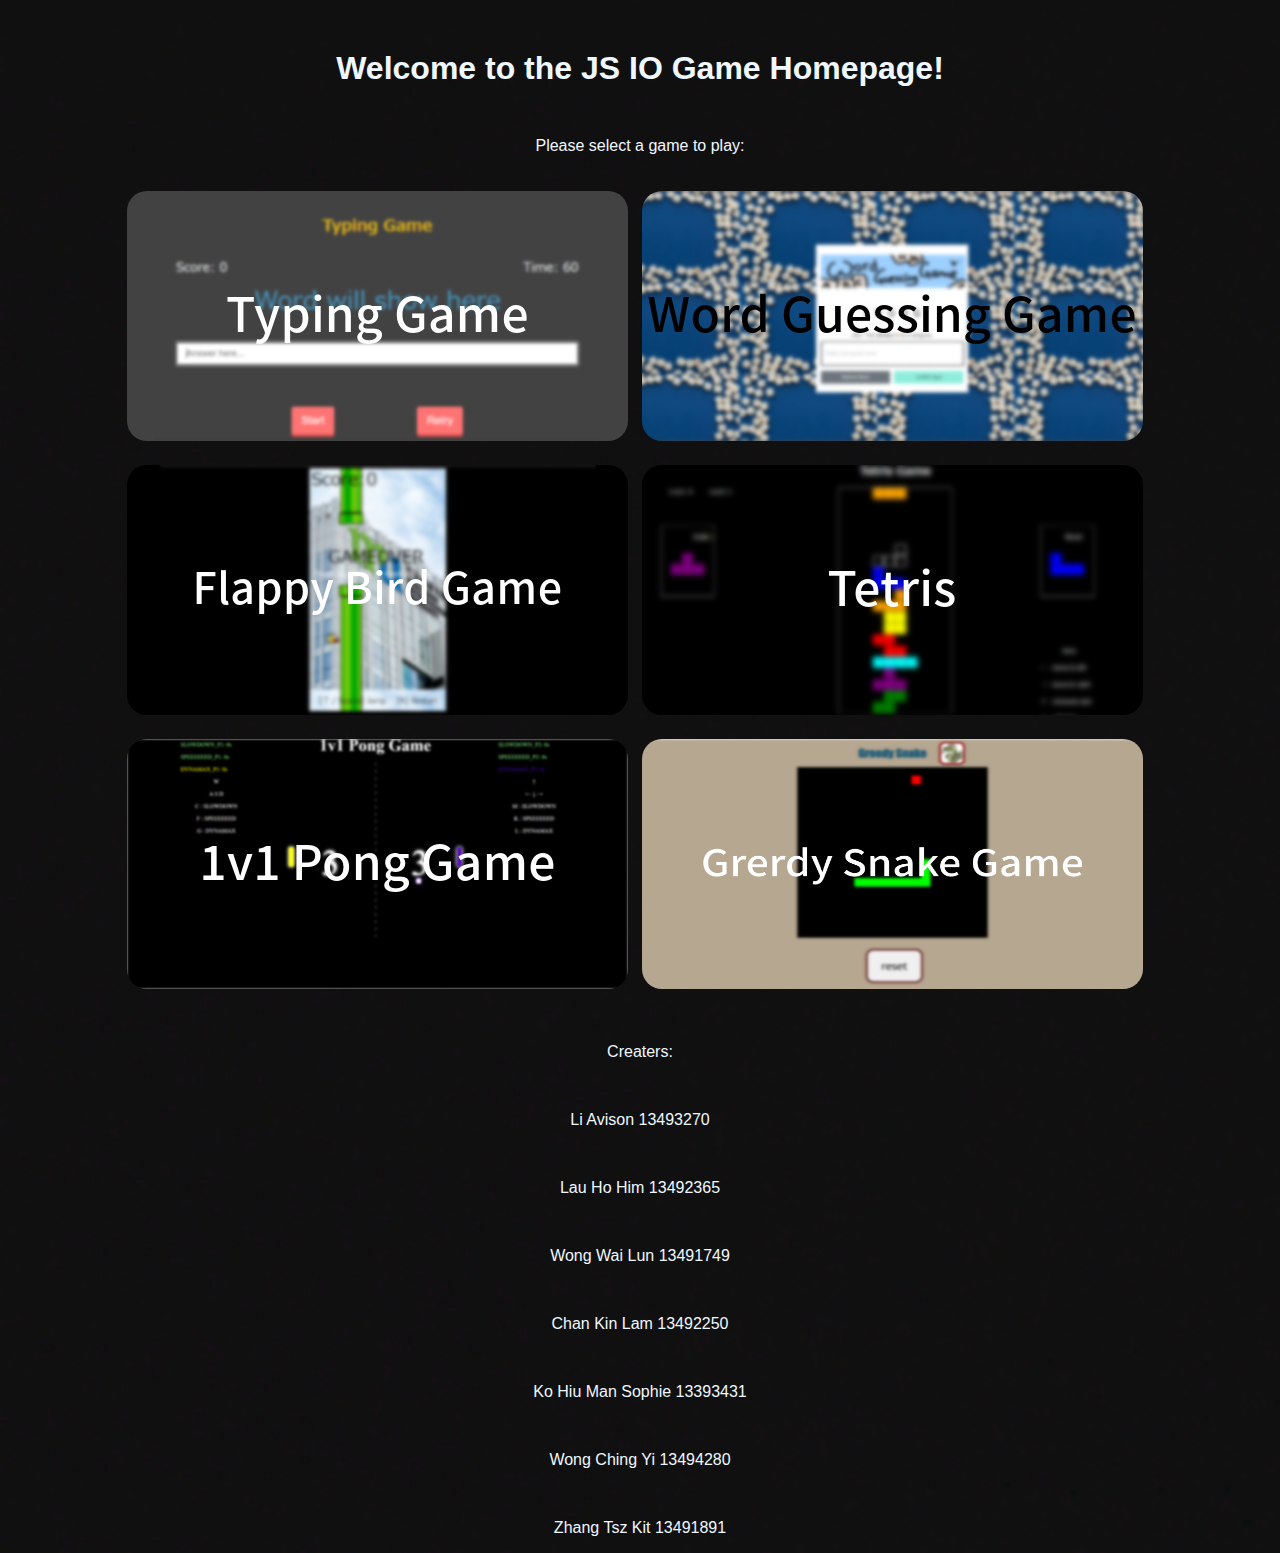
<file: index.html>
<!DOCTYPE html>
<html>
<head>
<title>Game Homepage</title>
<link rel="stylesheet" href="style.css">
</head>
<body>
<h1>Welcome to the JS IO Game Homepage!</h1>
<p>Please select a game to play:</p>

    <a class="game-link" href="typing_game/index.html"> <img src='img/typing-game-img.png' class="image"></a>
    <a class="game-link" href="word_guess_game/index.html"> <img src='img/word-guess-game-img.png' class="image"></a>
    <a class="game-link" href="fapbird/fapbird.html"> <img src='img/fapbird-img.png' class="image"></a>
    <a class="game-link" href="tetris_final/index.html"> <img src='img/tetris-img.png' class="image"></a> 
    <a class="game-link" href="pong_game/index.html"> <img src='img/pong-game-img.png' class="image"></a>
    <a class="game-link" href="snake/greedysnake.html"> <img src='img/greedy-snake-img.png' class="image"></a>


<p>Creaters:<p>
<p>Li Avison 13493270</p>
<p>Lau Ho Him 13492365</p>
<p>Wong Wai Lun 13491749</p>
<p>Chan Kin Lam 13492250</p>
<p>Ko Hiu Man Sophie 13393431</p>
<p>Wong Ching Yi 13494280</p>
<p>Zhang Tsz Kit 13491891</p>

</body>
</html>
</file>
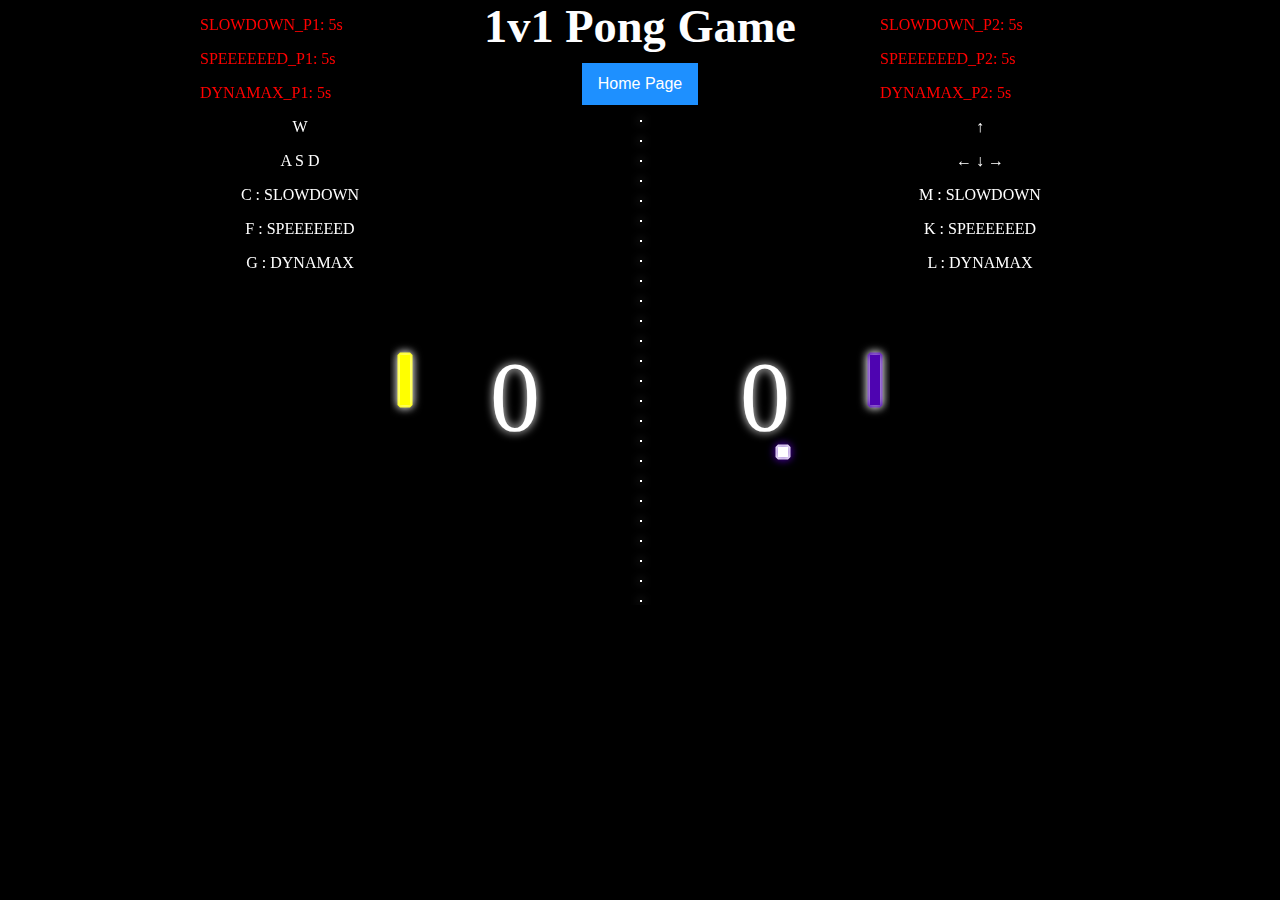
<file: pong_game/index.html>
<!DOCTYPE html>
<html>
  <head>
    <meta charset="UTF-8" />
    <meta
      name="viewport"
      content="width=device-width, initial-scale=1.0,
                                 maximum-scale=1.0, user-scalable=no"
    />
    <title>1v1 Pong Game</title>
    <h1>1v1 Pong Game</h1>
    <!--<audio controls autoplay>
      <source src="Journey(chosic.com).mp3" type="audio/mpeg" />
      unsupport mp3
    </audio>-->
    <!--internal css-->
    <style>
      body {
        display: flex;
        flex-direction: column;
        align-items: center;
        padding: 0;
        margin: 0;
        height: 100vh;
        background: black;
img {
    opacity: 0.5;
  }

      }
      h1 {
        margin: 0px;
        margin-bottom: 10px;
        font-size: 2.9em;
        color: #fefeff;
      }
      .player1 {
        position: absolute;
        left: 200px;
        width: 200px;
        height: 120px;
      }

      .player2 {
        position: absolute;
        right: 200px;
        width: 200px;
        height: 120px;
      }
      
      #exit {
        background-color: DodgerBlue;
        border: none;
        color: white;
        padding: 12px 16px;
        font-size: 16px;
        transition-duration: 0.4s;
        cursor: pointer;
      }
      
      #exit:hover {
        background-color: #008CBA;
      }
    </style>
  </head>

  <body>
    <button id="exit" onClick="history.back()">Home Page</button>
    <canvas id="pong_game"></canvas>
    <!-- a div include 2 div inside in order to let them on the position i want-->
    <div class="player1">
      <div>
        <p id="SLOWDOWN_P1"></p>
        <p id="SPEEEEEED_P1"></p>
        <p id="DYNAMAX_P1"></p>
      </div>
      <div style="text-align: center; color: white; font: 'Roboto'">
        <p>W</p>
        <p>A S D</p>
        <p>C : SLOWDOWN</p>
        <p>F : SPEEEEEED</p>
        <p>G : DYNAMAX</p>
      </div>
    </div>
    <!--ditto-->
    <div class="player2">
      <div>
        <p id="SLOWDOWN_P2"></p>
        <p id="SPEEEEEED_P2"></p>
        <p id="DYNAMAX_P2"></p>
      </div>
      <div style="text-align: center; color: white; font: 'Roboto'">
        <p>↑</p>
        <p>← ↓ →</p>
        <p>M : SLOWDOWN</p>
        <p>K : SPEEEEEED</p>
        <p>L : DYNAMAX</p>
      </div>
    </div>
    <script src="player.js"></script>
    <script src="ball.js"></script>
    <script src="main.js"></script>
  </body>
</html>
</file>
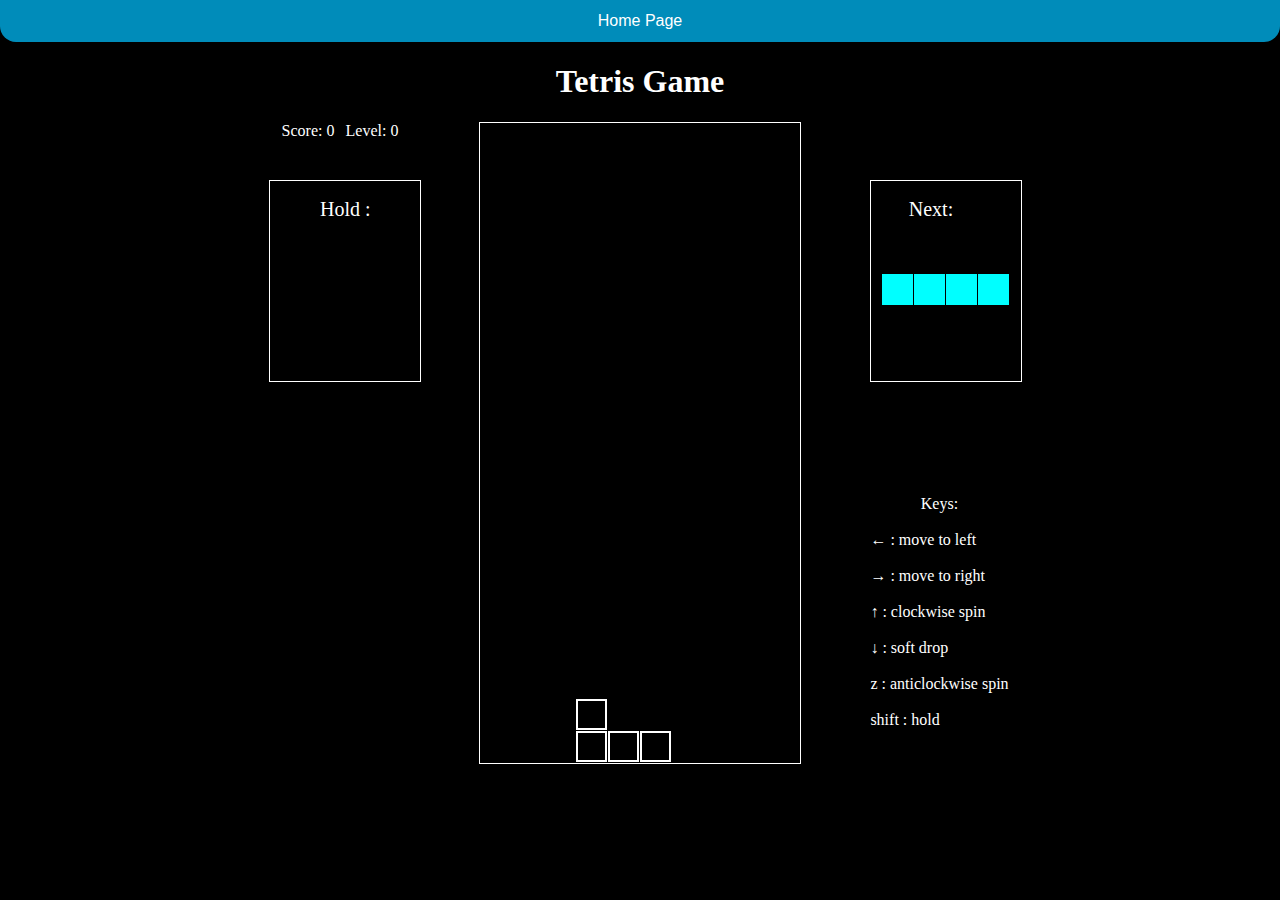
<file: tetris_final/index.html>
<!DOCTYPE html>
<html>
<head>
  <link rel="stylesheet" href="style.css">
  <script src="const.js"></script>
</head>
<body>
  <button id="exit" onClick="history.back()">Home Page</button>
  <h1>Tetris Game</h1>
  <div id="screen">
    <span id="prevl">Next:</span>
    <span id="hold">Hold :</span>
    <span id="score" name="score"></span>
    <span id="level" name="level"></span>

    </div class="sidepanel" id="holdpanel">
    <canvas class="sidecanvas" id="store" height="200" width="150"></canvas>
    </div>

    <div id="container" >
    <canvas width="320" height="640" id="game"></canvas>
    </div>

    <div class="sidepanel" id="prevpanel">
    <canvas class="sidecanvas" id="preview" height="200" width="150"></canvas>
    </div>

    <div id="instructions">
      <span id="key">Keys:</span><br>
      <span> ← : move to left</span><br>
      <span> → : move to right</span><br>
      <span> ↑ : clockwise spin</span><br>
      <span> ↓ : soft drop</span><br>
      <span> z : anticlockwise spin</span><br>
      <span> shift : hold</span>
    </div>
    <div id="gameover" width="12"><span id="over">GAMEOVER</span></div>
  </div>
  
  <script src="main.js"></script>

</body>
</html>
</file>
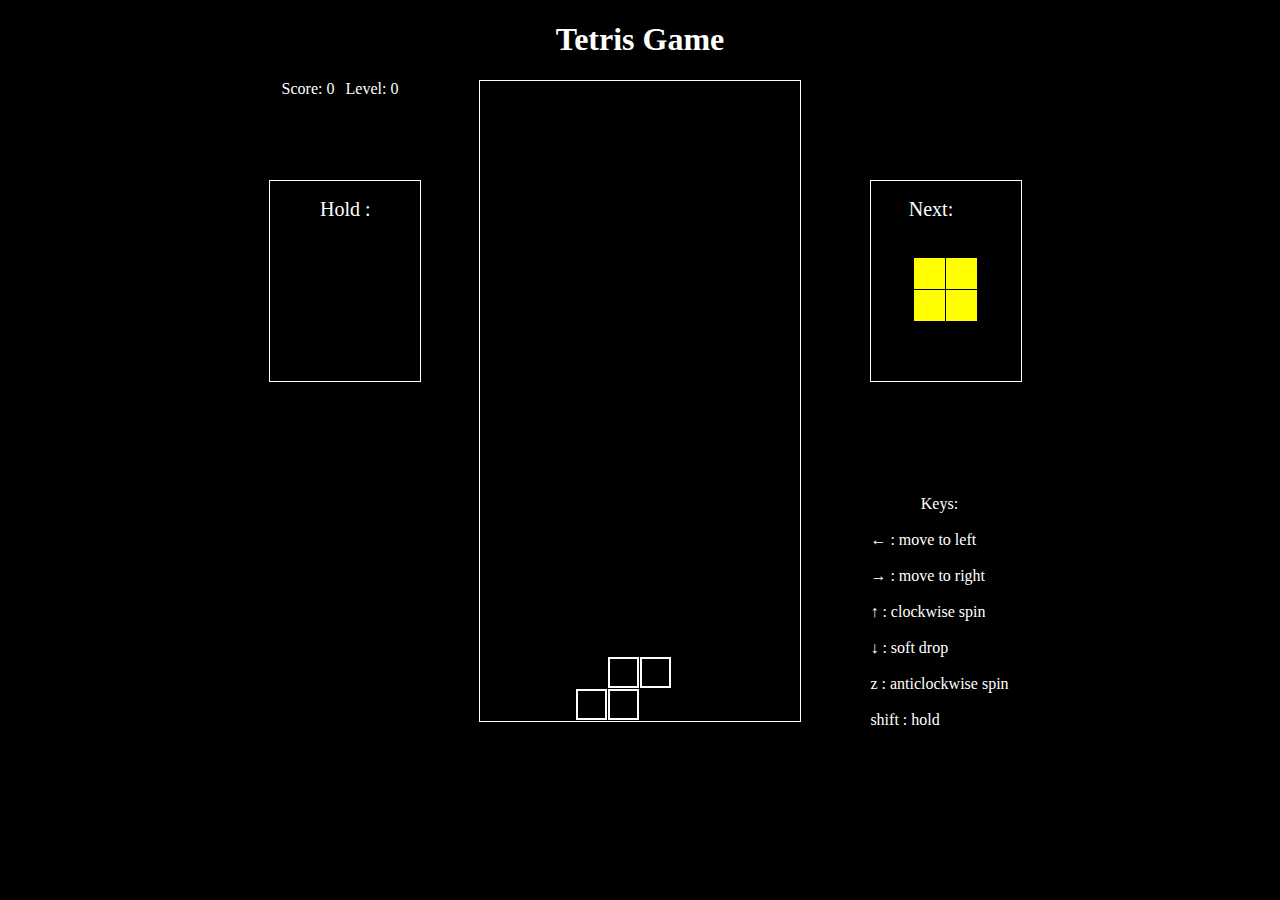
<file: tetris_final_2/index.html>
<!DOCTYPE html>
<html>
<head>
  <link rel="stylesheet" href="style.css">
  <script src="const.js"></script>
</head>
<body>
  <h1>Tetris Game</h1>
  <div id="screen">
    <span id="prevl">Next:</span>
    <span id="hold">Hold :</span>
    <span id="score" name="score"></span>
    <span id="level" name="level"></span>

    </div class="sidepanel" id="holdpanel">
    <canvas class="sidecanvas" id="store" height="200" width="150"></canvas>
    </div>

    <div id="container" >
    <canvas width="320" height="640" id="game"></canvas>
    </div>

    <div class="sidepanel" id="prevpanel">
    <canvas class="sidecanvas" id="preview" height="200" width="150"></canvas>
    </div>

    <div id="instructions">
      <span id="key">Keys:</span><br>
      <span> ← : move to left</span><br>
      <span> → : move to right</span><br>
      <span> ↑ : clockwise spin</span><br>
      <span> ↓ : soft drop</span><br>
      <span> z : anticlockwise spin</span><br>
      <span> shift : hold</span>
    </div>
    <div id="gameover" width="12"><span id="over">GAMEOVER</span></div>
  </div>
  
  <script src="main.js"></script>

</body>
</html>
</file>
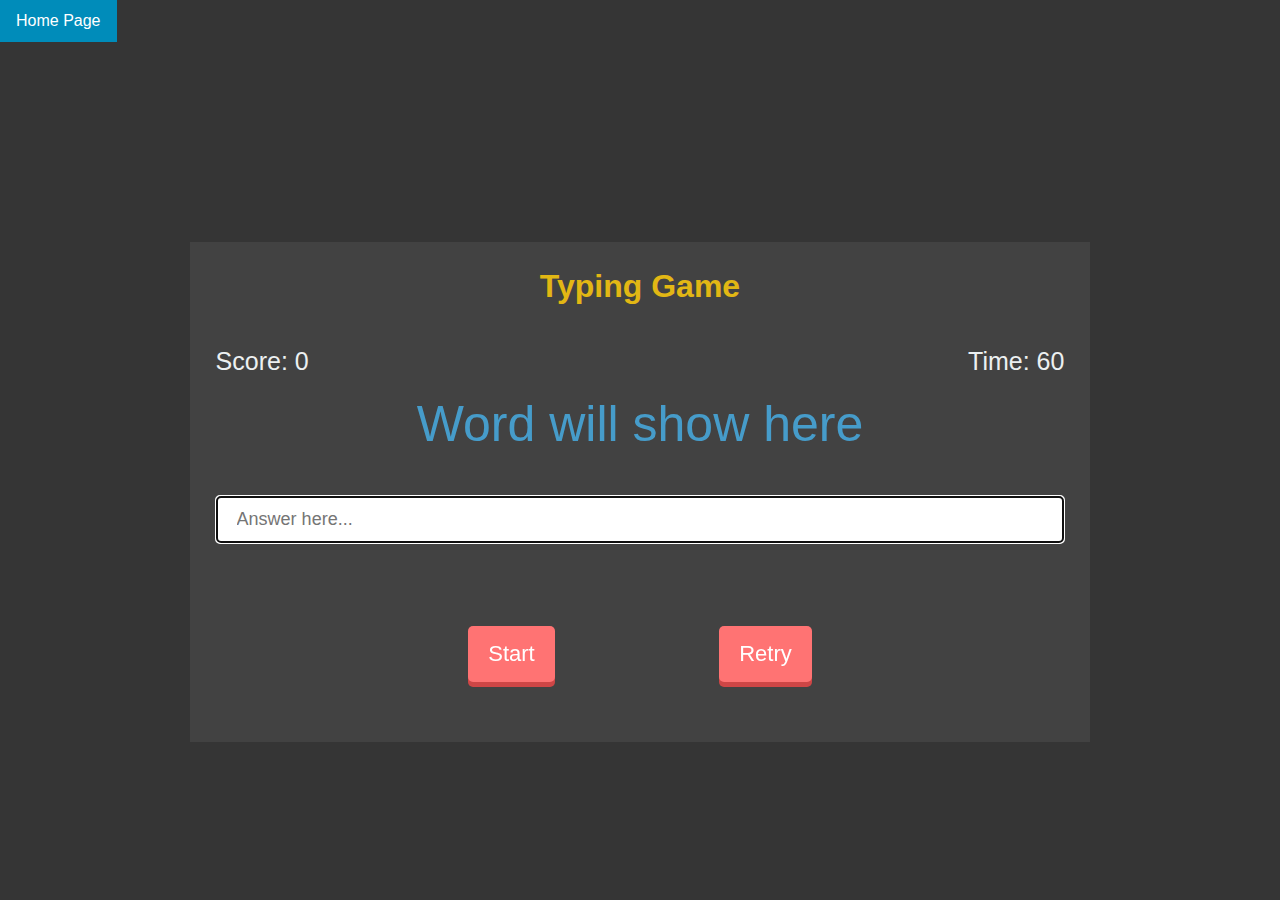
<file: typing_game/index.html>
<!DOCTYPE html>
<html>
<head>
  <title>Typing Game</title>
  <link rel="stylesheet" href="style.css">
</head>
<body>
    <main>
      <button id="exit" onClick="history.back()">Home Page</button>
      <div class="css">
        <h1>Typing Game</h1>
        <!--Game Details-->
        <div class="info">
          <div class="timecss">
            <p id="time">Time: 60</p>
          </div>
          <div class="scorecss">
            <p id="score">Score: 0</p>
          </div>
        </div>
        <!--Main component-->
        <p id="word">Word will show here</p>
        <input type="text" id="input" placeholder="Answer here..." autofocus>
        <button id="button_in_game" onClick="init(), countdown(), hidebutton(this)">Start</button>
        <button id="button_in_game" onClick="window.location.reload();">Retry</button>
      </div>
    </main>

  <script src="typing.js"></script>
</body>
</html>
</file>
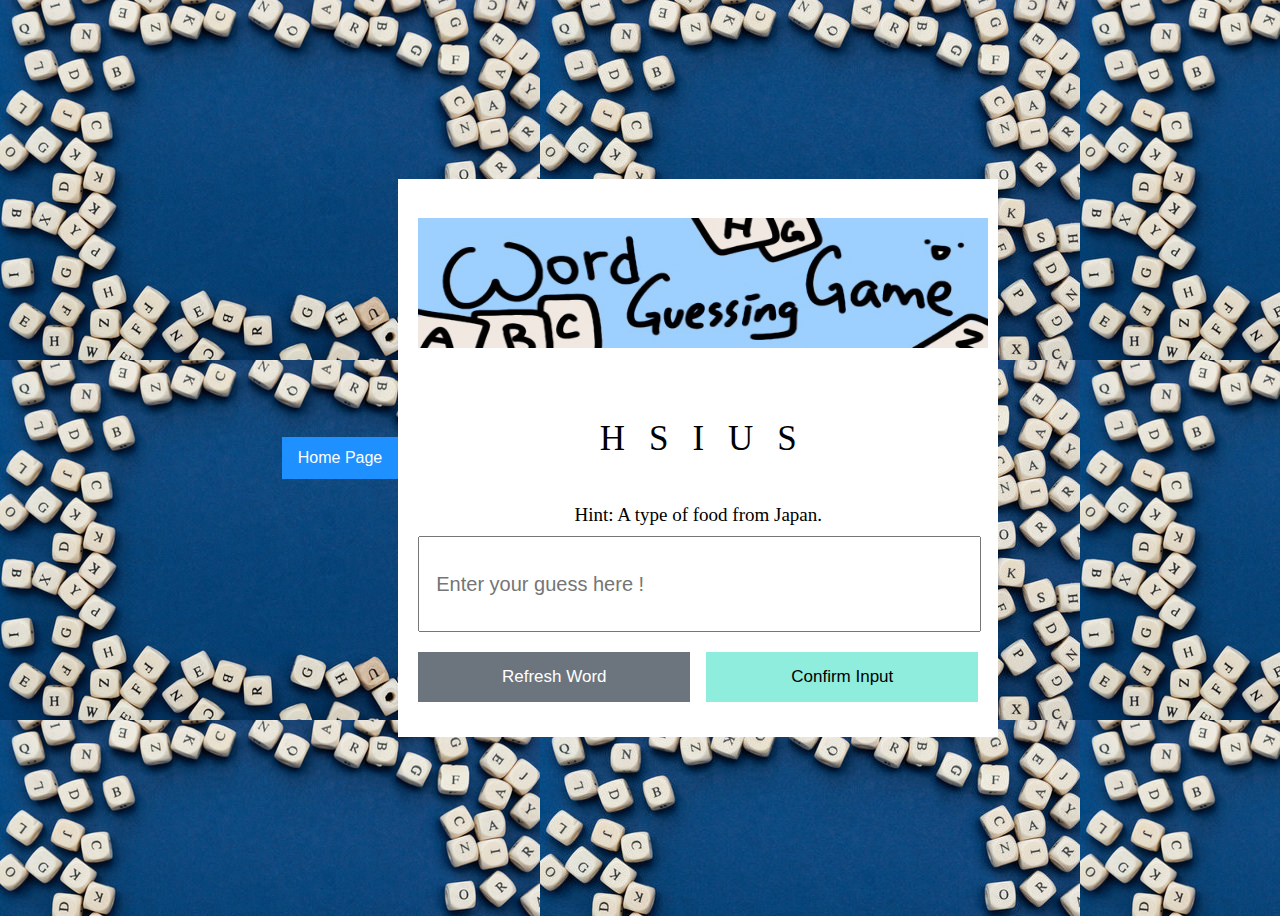
<file: word_guess_game/index.html>
<!DOCTYPE html>
<html lang="en">
  <head>
    <title>Word Scramble Game</title>
    <link rel="stylesheet" href="style.css">
    <script src="words.js"></script>
    <script src="script.js" defer></script>
  </head>
  <body>
    <button id="exit" onClick="history.back()">Home Page</button>
    <div class="container">
        <h2><img src="name.png" width="570" height="130"></h2>
        <div class="content">
            <p class="word"></p>
            <div class="details">
                <p class="hint">Hint: <span></span></p>
            </div>
            <input type="text" spellcheck="false" placeholder="Enter your guess here !">
            <div class="buttons">
                <button class="refresh_word">Refresh Word</button>
                <button class="check_word">Confirm Input</button>
            </div>
        </div>
    </div>
  </body>
</html>
</file>
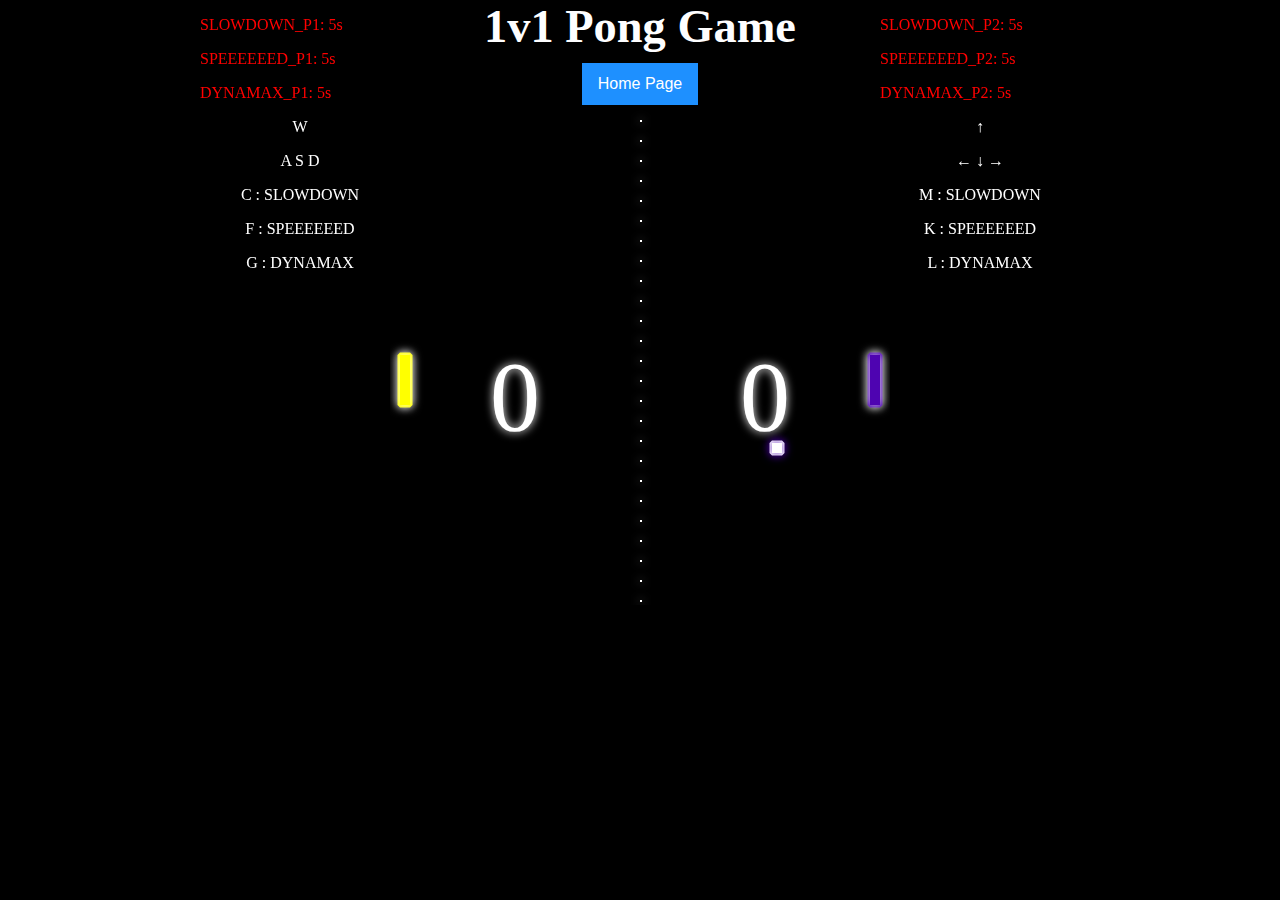
<file: game/pong_game/index.html>
<!DOCTYPE html>
<html>
  <head>
    <meta charset="UTF-8" />
    <meta
      name="viewport"
      content="width=device-width, initial-scale=1.0,
                                 maximum-scale=1.0, user-scalable=no"
    />
    <title>1v1 Pong Game</title>
    <h1>1v1 Pong Game</h1>
    <!--<audio controls autoplay>
      <source src="Journey(chosic.com).mp3" type="audio/mpeg" />
      unsupport mp3
    </audio>-->
    <!--internal css-->
    <style>
      body {
        display: flex;
        flex-direction: column;
        align-items: center;
        padding: 0;
        margin: 0;
        height: 100vh;
        background: black;
      }
      h1 {
        margin: 0px;
        margin-bottom: 10px;
        font-size: 2.9em;
        color: #fefeff;
      }
      .player1 {
        position: absolute;
        left: 200px;
        width: 200px;
        height: 120px;
      }

      .player2 {
        position: absolute;
        right: 200px;
        width: 200px;
        height: 120px;
      }
      
      #exit {
        background-color: DodgerBlue;
        border: none;
        color: white;
        padding: 12px 16px;
        font-size: 16px;
        transition-duration: 0.4s;
        cursor: pointer;
      }
      
      #exit:hover {
        background-color: #008CBA;
      }
    </style>
  </head>

  <body>
    <button id="exit" onClick="history.back()">Home Page</button>
    <canvas id="pong_game"></canvas>
    <!-- a div include 2 div inside in order to let them on the position i want-->
    <div class="player1">
      <div>
        <p id="SLOWDOWN_P1"></p>
        <p id="SPEEEEEED_P1"></p>
        <p id="DYNAMAX_P1"></p>
      </div>
      <div style="text-align: center; color: white; font: 'Roboto'">
        <p>W</p>
        <p>A S D</p>
        <p>C : SLOWDOWN</p>
        <p>F : SPEEEEEED</p>
        <p>G : DYNAMAX</p>
      </div>
    </div>
    <!--ditto-->
    <div class="player2">
      <div>
        <p id="SLOWDOWN_P2"></p>
        <p id="SPEEEEEED_P2"></p>
        <p id="DYNAMAX_P2"></p>
      </div>
      <div style="text-align: center; color: white; font: 'Roboto'">
        <p>↑</p>
        <p>← ↓ →</p>
        <p>M : SLOWDOWN</p>
        <p>K : SPEEEEEED</p>
        <p>L : DYNAMAX</p>
      </div>
    </div>
    <script src="player.js"></script>
    <script src="ball.js"></script>
    <script src="main.js"></script>
    <!--use javascript in main.js with type "module" in order to use function etc-->
  </body>
</html>
</file>
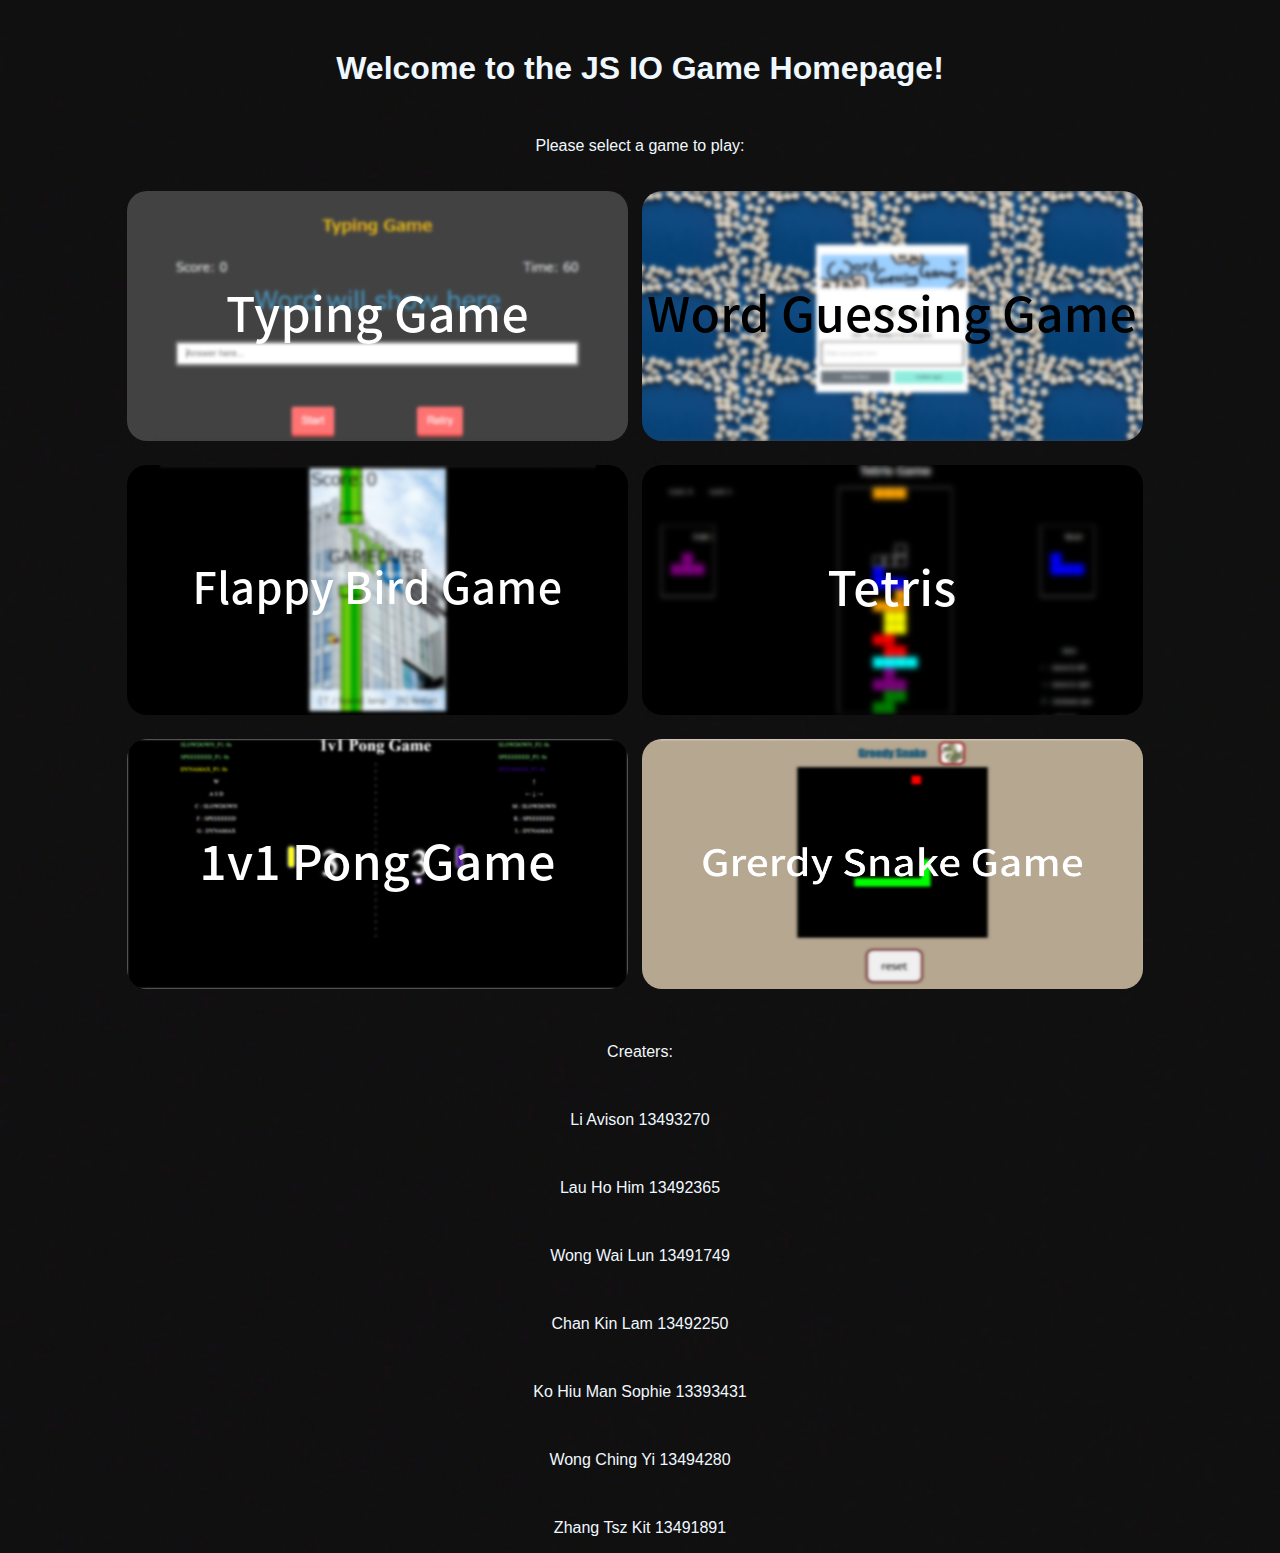
<file: OIGAME/home/index.html>
<!DOCTYPE html>
<html>
<head>
<title>Game Homepage</title>
<link rel="stylesheet" href="home.css">
</head>
<body>
<h1>Welcome to the JS IO Game Homepage!</h1>
<p>Please select a game to play:</p>

    <a class="game-link" href="typing_game/index.html"> <img src='img/typing-game-img.png' class="image"></a>
    <a class="game-link" href="word_guess_game/index.html"> <img src='img/word-guess-game-img.png' class="image"></a>
    <a class="game-link" href="fapbird/fapbird.html"> <img src='img/fapbird-img.png' class="image"></a>
    <a class="game-link" href="tetris_final/index.html"> <img src='img/tetris-img.png' class="image"></a> 
    <a class="game-link" href="pong_game/index.html"> <img src='img/pong-game-img.png' class="image"></a>
    <a class="game-link" href="snake/greedysnake.html"> <img src='img/greedy-snake-img.png' class="image"></a>


<p>Creaters:<p>
<p>Li Avison 13493270</p>
<p>Lau Ho Him 13492365</p>
<p>Wong Wai Lun 13491749</p>
<p>Chan Kin Lam 13492250</p>
<p>Ko Hiu Man Sophie 13393431</p>
<p>Wong Ching Yi 13494280</p>
<p>Zhang Tsz Kit 13491891</p>

</body>
</html>
</file>
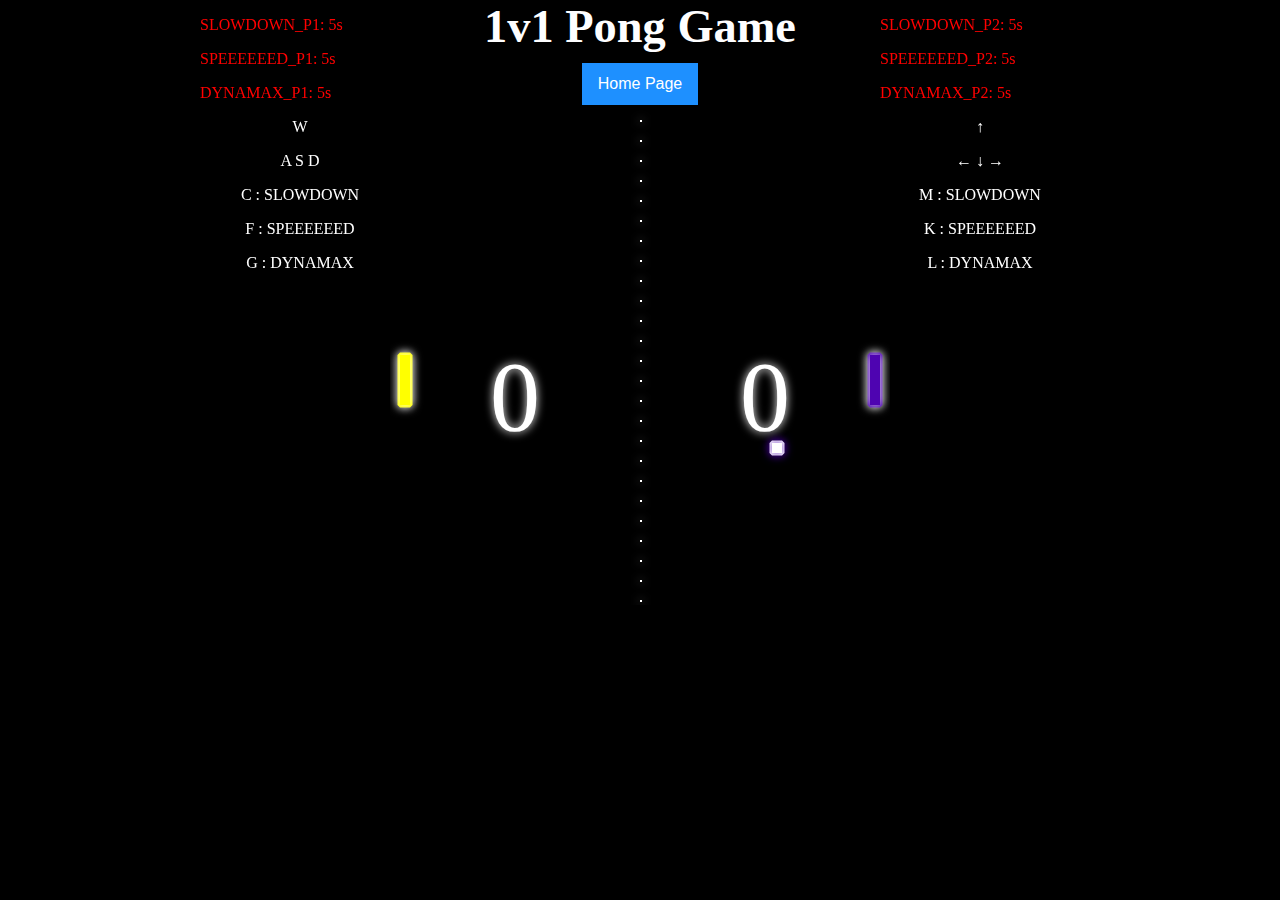
<file: OIGAME/home/pong_game/index.html>
<!DOCTYPE html>
<html>
  <head>
    <meta charset="UTF-8" />
    <meta
      name="viewport"
      content="width=device-width, initial-scale=1.0,
                                 maximum-scale=1.0, user-scalable=no"
    />
    <title>1v1 Pong Game</title>
    <h1>1v1 Pong Game</h1>
    <!--<audio controls autoplay>
      <source src="Journey(chosic.com).mp3" type="audio/mpeg" />
      unsupport mp3
    </audio>-->
    <!--internal css-->
    <style>
      body {
        display: flex;
        flex-direction: column;
        align-items: center;
        padding: 0;
        margin: 0;
        height: 100vh;
        background: black;
        overflow: hidden; /* Prevent scrolling */
      }
      h1 {
        margin: 0px;
        margin-bottom: 10px;
        font-size: 2.9em;
        color: #fefeff;
      }
      .player1 {
        position: absolute;
        left: 200px;
        width: 200px;
        height: 120px;
      }

      .player2 {
        position: absolute;
        right: 200px;
        width: 200px;
        height: 120px;
      }
      
      #exit {
        background-color: DodgerBlue;
        border: none;
        color: white;
        padding: 12px 16px;
        font-size: 16px;
        transition-duration: 0.4s;
        cursor: pointer;
      }
      
      #exit:hover {
        background-color: #008CBA;
      }
    </style>
  </head>

  <body>
    <button id="exit" onClick="history.back()">Home Page</button>
    <canvas id="pong_game"></canvas>
    <!-- a div include 2 div inside in order to let them on the position i want-->
    <div class="player1">
      <div>
        <p id="SLOWDOWN_P1"></p>
        <p id="SPEEEEEED_P1"></p>
        <p id="DYNAMAX_P1"></p>
      </div>
      <div style="text-align: center; color: white; font: 'Roboto'">
        <p>W</p>
        <p>A S D</p>
        <p>C : SLOWDOWN</p>
        <p>F : SPEEEEEED</p>
        <p>G : DYNAMAX</p>
      </div>
    </div>
    <!--ditto-->
    <div class="player2">
      <div>
        <p id="SLOWDOWN_P2"></p>
        <p id="SPEEEEEED_P2"></p>
        <p id="DYNAMAX_P2"></p>
      </div>
      <div style="text-align: center; color: white; font: 'Roboto'">
        <p>↑</p>
        <p>← ↓ →</p>
        <p>M : SLOWDOWN</p>
        <p>K : SPEEEEEED</p>
        <p>L : DYNAMAX</p>
      </div>
    </div>
    <script src="player.js"></script>
    <script src="ball.js"></script>
    <script src="main.js"></script>
    <!--use javascript in main.js with type "module" in order to use function etc-->
  </body>
</html>
</file>
<file: style.css>
body {
  font-family: Arial, sans-serif;
  text-align: center;
  background-image: url('img/background.gif');
  background-size: cover;
  }

  h1, p {
  margin-top: 50px;
  color: aliceblue;
  }


  .game-link {
      display: inline-block;
      margin-top: 20px;
      margin-right: 10px;
      text-decoration: none;
      border-radius: 25px;
  }

  .image {
      height: 250px;
      width: 501px;
      border-radius: 20px;
  }

  .image:hover {
    opacity: 0.3;
  }
</file>
<file: tetris_final/style.css>
#gameover{
    background-color: red;
    opacity:60%;
    position:absolute;
    top:50%;
    width:100%;
    font:bold;
    font-size:60px;
    font-family:Helvetica;
    height:15%;
    display:flex;
    align-items:center;
    justify-content:center;
    color:white;
    visibility:hidden;
}

span{
    color:white;
}
#key{
    align-self:center;
}
#instructions{
    display:flex;
    flex-direction:column;
    position:absolute;
    top:55%;
    left:68%;
}
#screen{
    display:flex;
}

body {
    margin: 0;
    height: 100%;
}

#hold{
    color:white;
    position:absolute;
    font-size:20px;
    top:22%;
    left:25%;
}

#prevl{
    color:white;
    position:absolute;
    font-size:20px;
    top:22%;
    left: 71%;
}

h1{
    color:white;
    display:flex;
    justify-content:center;
}

body {
    background: black;
}

canvas {
    border: 1px solid white;
}

#prevpanel{
    color:white;
}

#holdpanel{
    display:flex;
    align-items:center;
    justify-items:center;
}

#score{
    color:white;
    position:absolute;
    left:22%;
}

#level{
    color:white;
    position:absolute;
    left:27%;
}

#debug{
    color:white;
    position:relative;
    
}

#store{
    position:absolute;
    left:21%;
    top:20%;
}

#preview{
    position:absolute;
    top:20%;
    left:68%
}

#container{
    display:flex;
    align-content: center;
    justify-content: center;
}

#exit{
    background-color: yellow;
    width:100%;
    height:33.3%;
    border-bottom-left-radius: 16px;
    border-bottom-right-radius: 16px;
}

#exit {
    background-color: DodgerBlue;
    border: none;
    color: white;
    padding: 12px 16px;
    font-size: 16px;
    transition-duration: 0.4s;
    cursor: pointer;
  }
  
  #exit:hover {
    background-color: #008CBA;
  }
</file>
<file: tetris_final_2/style.css>
#gameover{
    background-color: red;
    opacity:60%;
    position:absolute;
    top:50%;
    width:100%;
    font:bold;
    font-size:60px;
    font-family:Helvetica;
    height:15%;
    display:flex;
    align-items:center;
    justify-content:center;
    color:white;
    visibility:hidden;
}

span{
    color:white;
}
#key{
    align-self:center;
}
#instructions{
    display:flex;
    flex-direction:column;
    position:absolute;
    top:55%;
    left:68%;
}
#screen{
    display:flex;
}

body {
    margin: 0;
    height: 100%;
}

#hold{
    color:white;
    position:absolute;
    font-size:20px;
    top:22%;
    left:25%;
}

#prevl{
    color:white;
    position:absolute;
    font-size:20px;
    top:22%;
    left: 71%;
}

h1{
    color:white;
    display:flex;
    justify-content:center;
}

body {
    background: black;
}

canvas {
    border: 1px solid white;
}

#prevpanel{
    color:white;
}

#holdpanel{
    display:flex;
    align-items:center;
    justify-items:center;
}

#score{
    color:white;
    position:absolute;
    left:22%;
}

#level{
    color:white;
    position:absolute;
    left:27%;
}

#debug{
    color:white;
    position:relative;
    
}

#store{
    position:absolute;
    left:21%;
    top:20%;
}

#preview{
    position:absolute;
    top:20%;
    left:68%
}

#container{
    display:flex;
    align-content: center;
    justify-content: center;
}

#exit{
    background-color: yellow;
    width:100%;
    height:33.3%;
    border-bottom-left-radius: 16px;
    border-bottom-right-radius: 16px;
}
</file>
<file: typing_game/style.css>
* {
	margin: 0;
	padding: 0;
	box-sizing: border-box;
}

body {
	background-color: #353535;
	font-family: 'Raleway', sans-serif;
}

.css {
	max-width: 900px;
  margin: auto;
  margin-top: 200px;
	width: 100%;
	text-align: center;
	padding: 2%;
	background-color: #424242;
	height: 500px;
}

h1 {
	margin-bottom: 5%;
  color: #e2b714;
}

p {
  color: #ecf0f1;
  font-size: 25px;
}

.scorecss {float: left;}
.timecss {float: right;}

#exit {
  background-color: DodgerBlue;
  border: none;
  color: white;
  padding: 12px 16px;
  font-size: 16px;
  transition-duration: 0.4s;
  cursor: pointer;
}

#exit:hover {
  background-color: #008CBA;
}

#button_in_game {
  border: none;
  background-color: #FF7373;
  box-shadow: 0px 5px 0px 0px #CE4646;
  border-radius: 5px;
  padding: 15px 20px;
  font-size: 22px;
  margin: 80px;
  margin-top: 75px;
  color: #fff;
  position: relative;
  cursor: pointer;
}

#button_in_game:active {
  transform: translate(0px, 5px);
  box-shadow: 0px 1px 0px 0px black;
}

#word {
  color: #469cca;
  border: none;
  padding: 15px 20px;
  margin: 20px;
  margin-top: 75px;
  position: relative;
  font-size: 50px;
}

input[type=text], select {
  width: 100%;
  padding: 12px 20px;
  margin: 8px 0;
  display: inline-block;
  border: 1px solid #ccc;
  border-radius: 4px;
  box-sizing: border-box;
  font-size: large;
}
</file>
<file: word_guess_game/style.css>
body{
  display: flex;
  align-items: center;
  justify-content: center;
  min-height: 100vh;
  background: url("guess.jpg")
}
.container{
  width: 600px;
  background: #ffffff;
}
.container h2{
  font-weight: 500;
  padding: 20px;
}
.container .content{
  margin: 25px 20px 35px;
}
.content .word{
  font-size: 35px;
  font-weight: 500;
  text-align: center;
  letter-spacing: 24px;
  margin-right: -24px;
  padding: 10px;
  text-transform: uppercase;
}
.details p{
  font-size: 19px;
  margin-bottom: 10px;
  font-weight: 500;
  text-align: center;
}
.content input{
  width: 94%;
  height: 60px;
  padding: 16px;
  font-size: 20px;
}
.content input:focus::placeholder{
  color: #bfbfbf;
}
.content .buttons{
  display: flex;
  margin-top: 20px;
  justify-content: space-between;
}
.buttons button{
  border: none;
  outline: none;
  color: #fff;
  cursor: pointer;
  padding: 15px 0;
  font-size: 17px;
  width: calc(100% / 2 - 8px);
  transition: all 0.3s ease;
}
.buttons button:active{
  transform: scale(0.97);
}
.buttons .refresh_word{
  background: #6C757D;
}
.buttons .refresh_word:hover{
  background: #3f4346;
}
.buttons .check_word{
    background: #8eeddd;
    color: black
  }
  .buttons .check_word:hover{
    background: #54e3cb;
  }

  #exit {
    background-color: DodgerBlue;
    border: none;
    color: white;
    padding: 12px 16px;
    font-size: 16px;
    transition-duration: 0.4s;
    cursor: pointer;
  }
  
  #exit:hover {
    background-color: #008CBA;
  }
</file>
<file: OIGAME/home/home.css>
body {
  font-family: Arial, sans-serif;
  text-align: center;
  background-image: url('img/background.gif');
  background-size: cover;
  }

  h1, p {
  margin-top: 50px;
  color: aliceblue;
  }


  .game-link {
      display: inline-block;
      margin-top: 20px;
      margin-right: 10px;
      text-decoration: none;
      border-radius: 25px;
  }

  .image {
      height: 250px;
      width: 501px;
      border-radius: 20px;
  }

  .image:hover {
    opacity: 0.3;
  }
</file>
